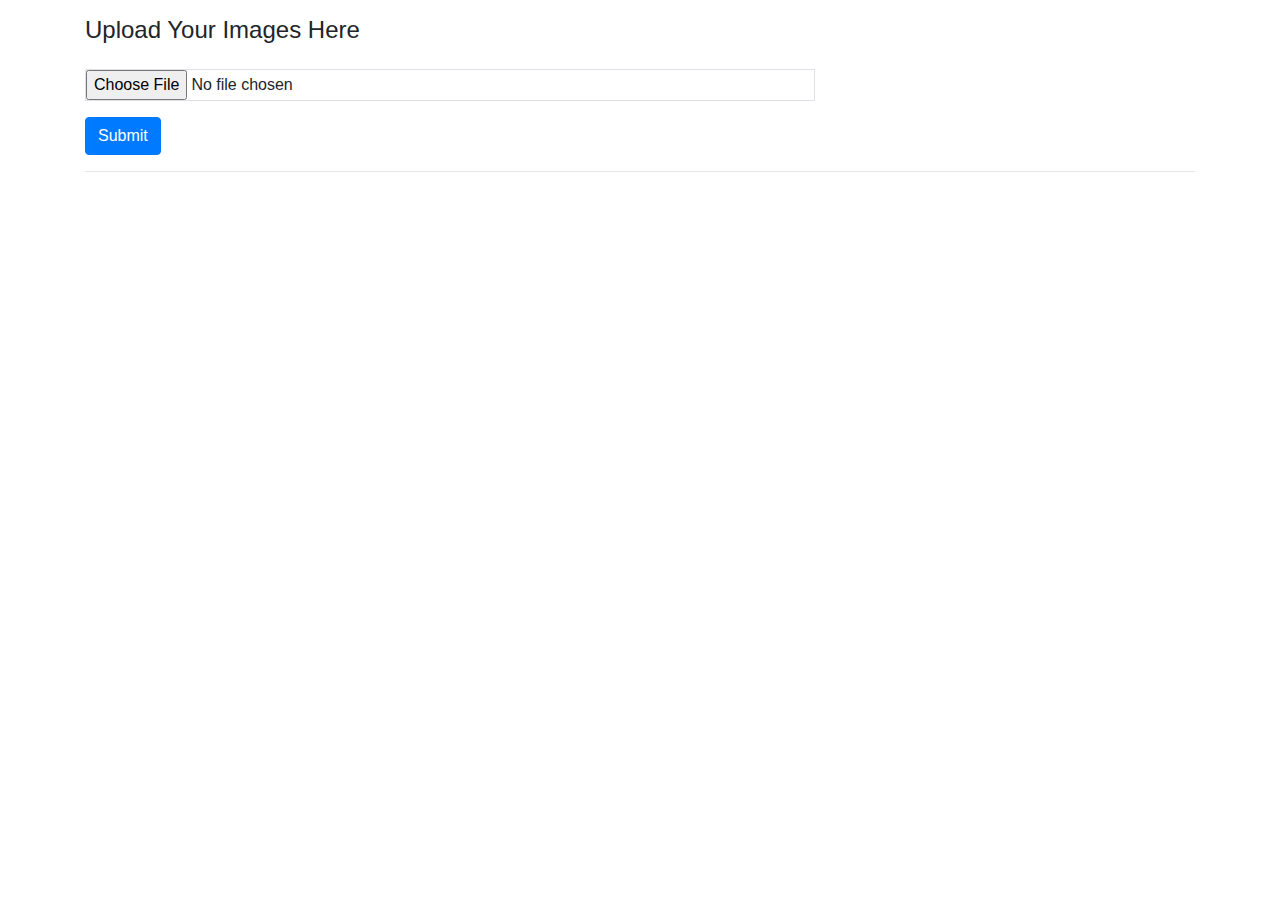
<file: views/upload.html>
<!DOCTYPE html>
<html lang="en">
  <head>
    <meta charset="UTF-8" />
    <meta name="viewport" content="width=device-width, initial-scale=1.0" />
    <meta http-equiv="X-UA-Compatible" content="ie=edge" />
    <title>Node.js upload images</title>
    <link rel="stylesheet" href="https://stackpath.bootstrapcdn.com/bootstrap/4.3.1/css/bootstrap.min.css" />
    <style>
      div.preview-images > img {
        width: 30%;
      }
    </style>
  </head>

  <body>
    <div class="container">
      <div class="row">
        <div class="col-sm-8 mt-3">
          <h4>Upload Your Images Here</h4>

          <form class="mt-4"
            action="/upload"
            method="POST"
            enctype="multipart/form-data"
          >
            <div class="form-group">
              <input
                type="file"
                name="file"
                id="input-files"
                class="form-control-file border"
              />
            </div>
            <button type="submit" class="btn btn-primary">Submit</button>
          </form>
        </div>
      </div>
      <hr />
      <div class="row">
        <div class="col-sm-12">
          <div class="preview-images"></div>
        </div>
      </div>
    </div>

    <script src="https://stackpath.bootstrapcdn.com/bootstrap/4.3.1/js/bootstrap.bundle.min.js"></script>
    <script src="https://code.jquery.com/jquery-3.4.1.min.js"></script>
    <script>
      $(document).ready(function() {
        let imagesPreview = function(input, placeToInsertImagePreview) {
          if (input.files) {
            let filesAmount = input.files.length;
            for (i = 0; i < filesAmount; i++) {
              let reader = new FileReader();
              reader.onload = function(event) {
                $($.parseHTML("<img>"))
                  .attr("src", event.target.result)
                  .appendTo(placeToInsertImagePreview);
              };
              reader.readAsDataURL(input.files[i]);
            }
          }
        };
        $("#input-files").on("change", function() {
          imagesPreview(this, "div.preview-images");
        });
      });
    </script>
  </body>
</html>
</file>
